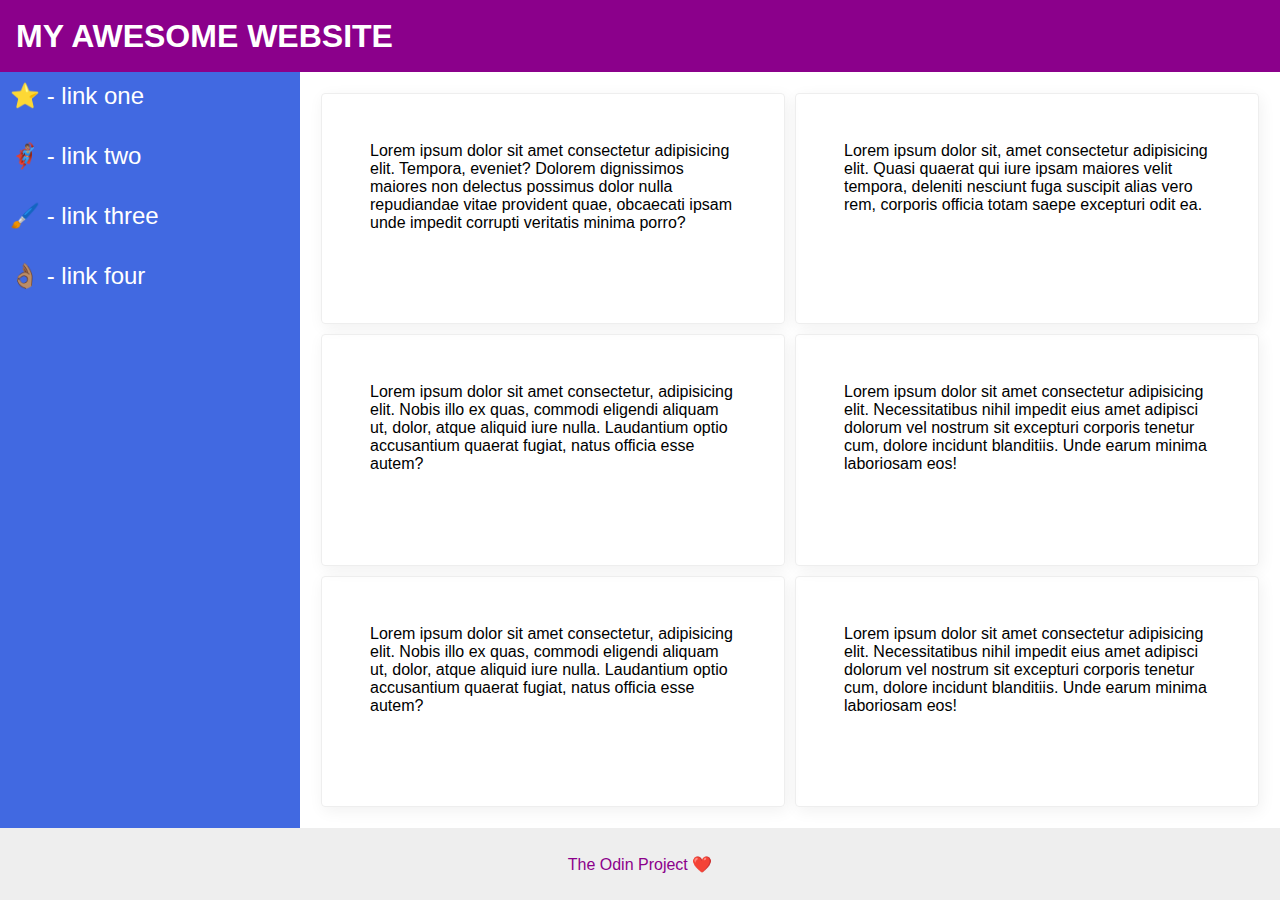
<file: flex/07-flex-layout-2/index.html>
<!DOCTYPE html>
<html lang="en">
  <head>
    <meta charset="UTF-8">
    <meta http-equiv="X-UA-Compatible" content="IE=edge">
    <meta name="viewport" content="width=device-width, initial-scale=1.0">
    <title>The Holy Grail</title>
    <link rel="stylesheet" href="style.css">
  </head>
  <body>
    <div class="header">
      MY AWESOME WEBSITE
    </div>
    
    <div class="container">
      <div class="sidebar">
        <ul>
          <li><a href="#">⭐ - link one</a></li>
          <li><a href="#">🦸🏽‍♂️ - link two</a></li>
          <li><a href="#">🖌️ - link three</a></li>
          <li><a href="#">👌🏽 - link four</a></li>
        </ul>
      </div>
      
      <div class="content">
        <div class="card">Lorem ipsum dolor sit amet consectetur adipisicing elit. Tempora, eveniet? Dolorem dignissimos maiores non delectus possimus dolor nulla repudiandae vitae provident quae, obcaecati ipsam unde impedit corrupti veritatis minima porro?</div>
        <div class="card">Lorem ipsum dolor sit, amet consectetur adipisicing elit. Quasi quaerat qui iure ipsam maiores velit tempora, deleniti nesciunt fuga suscipit alias vero rem, corporis officia totam saepe excepturi odit ea.</div>
        <div class="card">Lorem ipsum dolor sit amet consectetur, adipisicing elit. Nobis illo ex quas, commodi eligendi aliquam ut, dolor, atque aliquid iure nulla. Laudantium optio accusantium quaerat fugiat, natus officia esse autem?</div>
        <div class="card">Lorem ipsum dolor sit amet consectetur adipisicing elit. Necessitatibus nihil impedit eius amet adipisci dolorum vel nostrum sit excepturi corporis tenetur cum, dolore incidunt blanditiis. Unde earum minima laboriosam eos!</div>
        <div class="card">Lorem ipsum dolor sit amet consectetur, adipisicing elit. Nobis illo ex quas, commodi eligendi aliquam ut, dolor, atque aliquid iure nulla. Laudantium optio accusantium quaerat fugiat, natus officia esse autem?</div>
        <div class="card">Lorem ipsum dolor sit amet consectetur adipisicing elit. Necessitatibus nihil impedit eius amet adipisci dolorum vel nostrum sit excepturi corporis tenetur cum, dolore incidunt blanditiis. Unde earum minima laboriosam eos!</div>  
      </div>
     
    </div>
    
    <div class="footer">
      The Odin Project ❤️
    </div>
  </body>
</html>
</file>
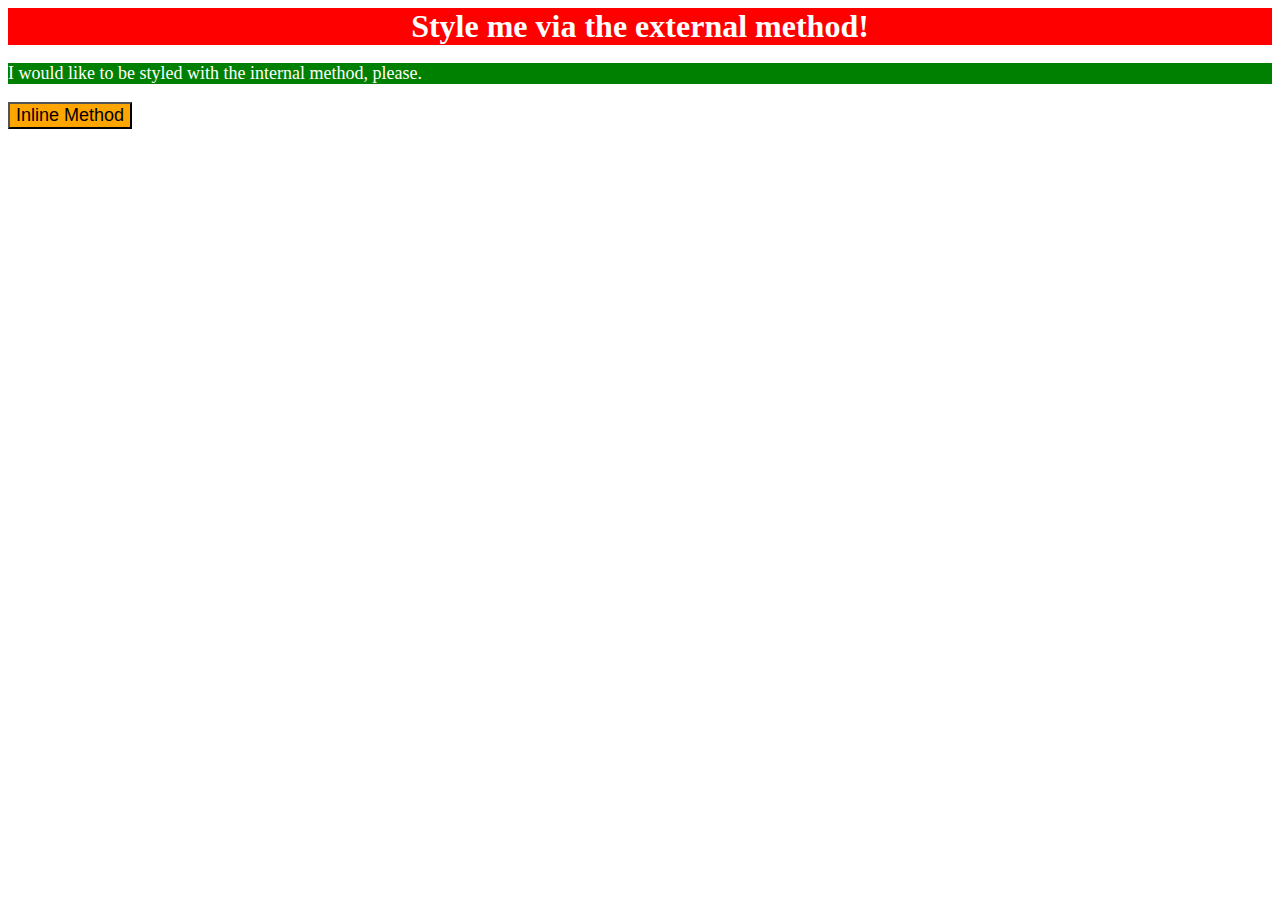
<file: foundations/01-css-methods/index.html>
<!DOCTYPE html>
<html lang="en">
  
  <head>
    <meta charset="UTF-8">
    <meta http-equiv="X-UA-Compatible" content="IE=edge">
    <meta name="viewport" content="width=device-width, initial-scale=1.0">
    <title>Methods for Adding CSS</title>

    <!-- External CSS -->
    <link rel="stylesheet" href="styles.css">

    <!-- Internal CSS -->
    <style>
      p {
        background-color: green;
        color: white;
        font-size: 18px;
      }
    </style>
  </head>
  
  <body>
    
    <div>Style me via the external method!</div>

    <p>I would like to be styled with the internal method, please.</p>

    <!-- inline css -->
    <button style="background-color: orange; font-size: 18px">Inline Method</button>
  
  </body>
</html>
</file>
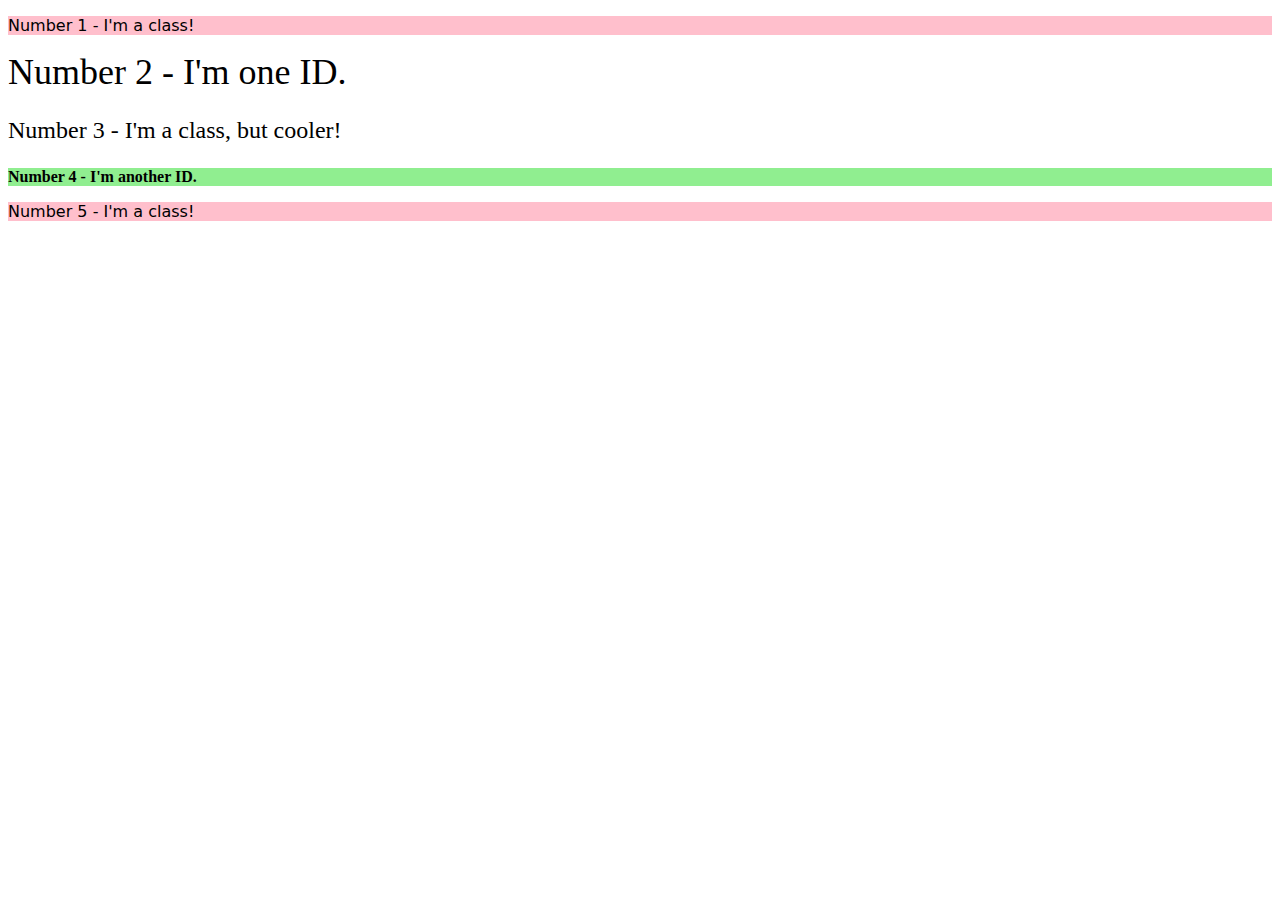
<file: foundations/02-class-id-selectors/index.html>
<!DOCTYPE html>
<html lang="en">
  <head>
    <meta charset="UTF-8">
    <meta http-equiv="X-UA-Compatible" content="IE=edge">
    <meta name="viewport" content="width=device-width, initial-scale=1.0">
    <title>Class and ID Selectors</title>
    <link rel="stylesheet" href="style.css">
  </head>
  <body>
    <p class="odd">Number 1 - I'm a class!</p>
    <div class="even" id="second-element">Number 2 - I'm one ID.</div>
    <p class="old" id="third-element">Number 3 - I'm a class, but cooler!</p>
    <div class="even" id="fourth-element">Number 4 - I'm another ID.</div>
    <p class="odd">Number 5 - I'm a class!</p>
  </body>
</html>
</file>
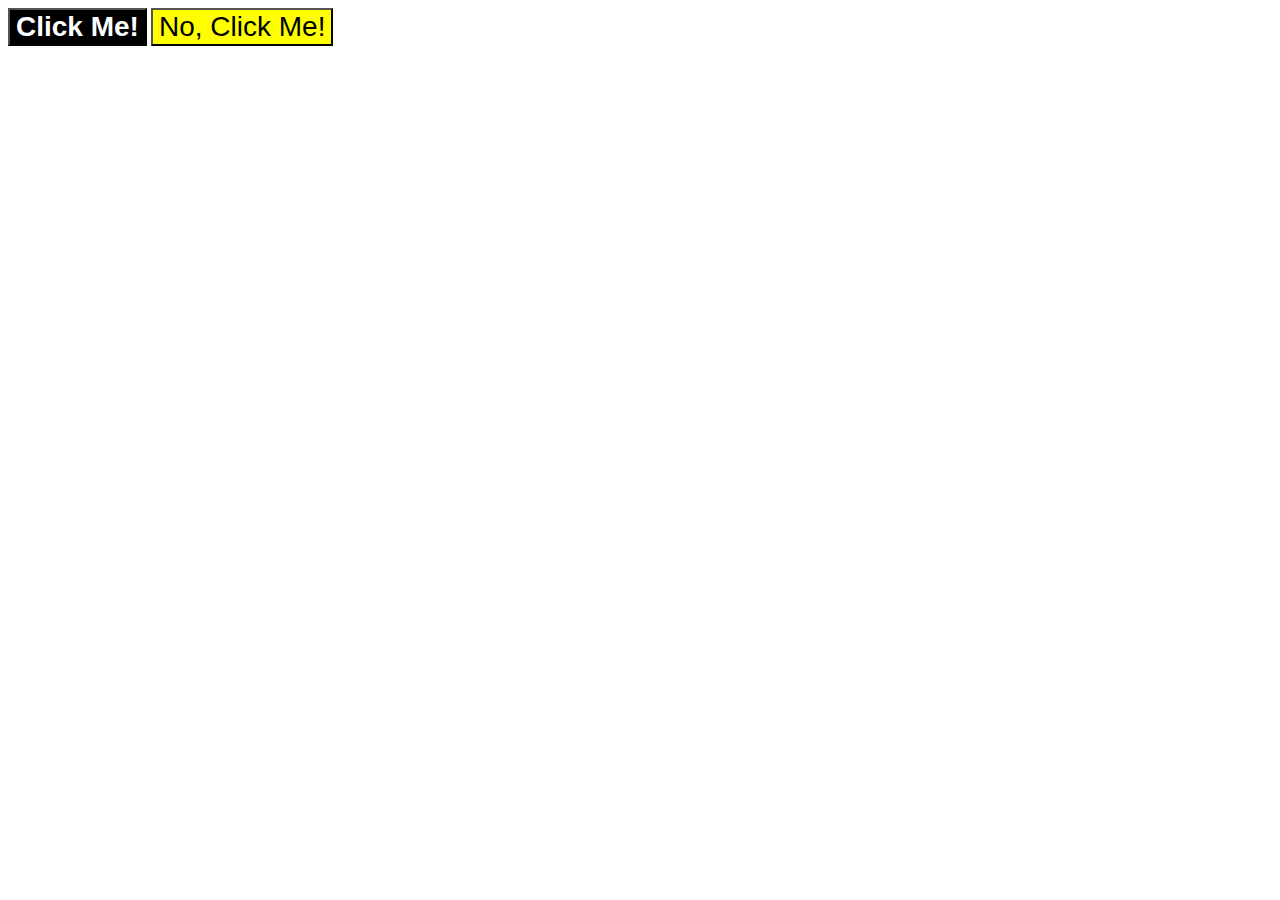
<file: foundations/03-grouping-selectors/index.html>
<!DOCTYPE html>
<html lang="en">
  <head>
    <meta charset="UTF-8">
    <meta http-equiv="X-UA-Compatible" content="IE=edge">
    <meta name="viewport" content="width=device-width, initial-scale=1.0">
    <title>Grouping Selectors</title>
    <link rel="stylesheet" href="style.css">
  </head>
  <body>
    <button class="first">Click Me!</button>
    <button class="second">No, Click Me!</button>
  </body>
</html>
</file>
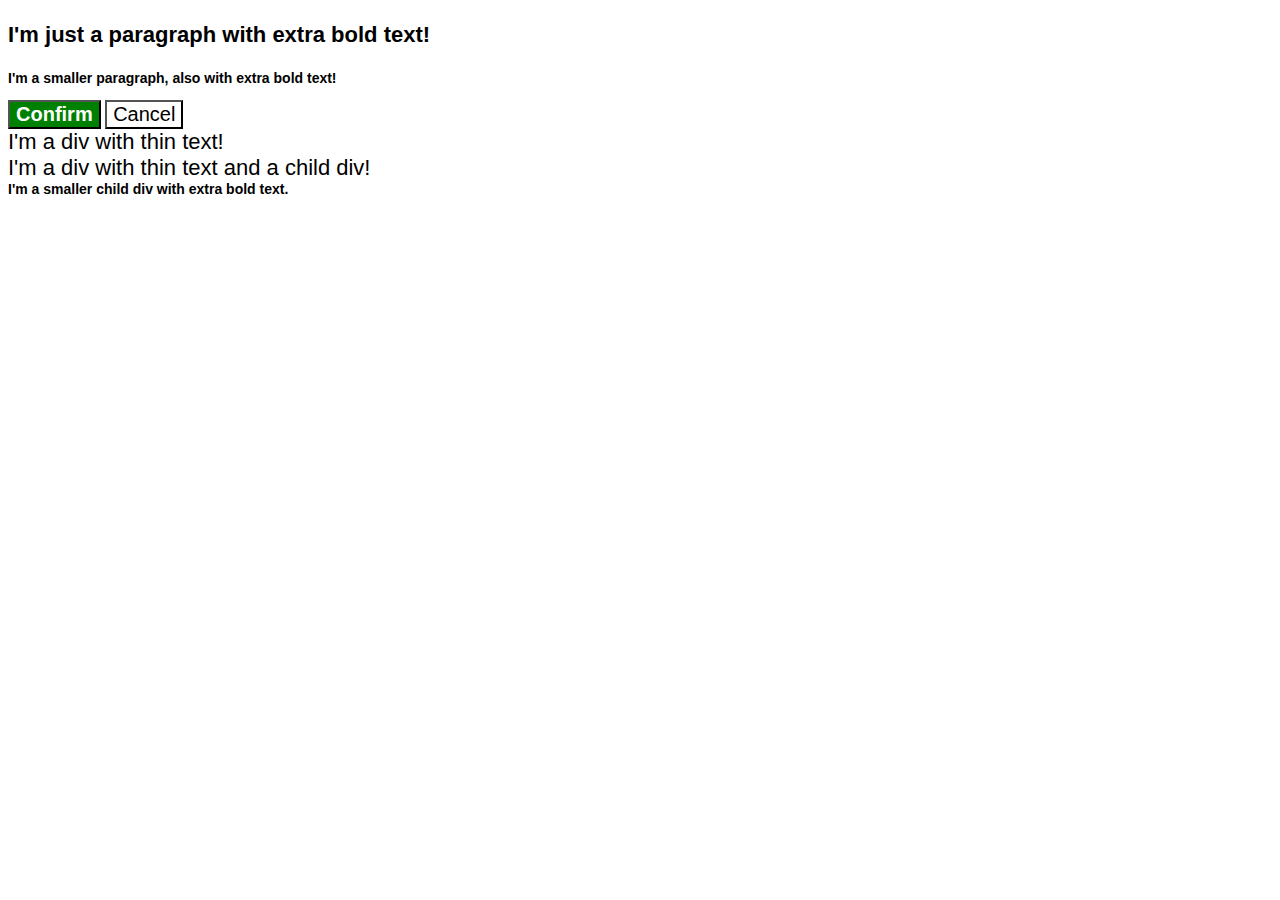
<file: foundations/06-cascade-fix/index.html>
<!DOCTYPE html>
<html lang="en">
  <head>
    <meta charset="UTF-8">
    <meta http-equiv="X-UA-Compatible" content="IE=edge">
    <meta name="viewport" content="width=device-width, initial-scale=1.0">
    <title>Fix the Cascade</title>
    <link rel="stylesheet" href="style.css">
  </head>
  <body>
    <p class="para">I'm just a paragraph with extra bold text!</p>
    <p class="para small-para">I'm a smaller paragraph, also with extra bold text!</p>

    <button id="confirm-button" class="button confirm">Confirm</button>
    <button id="cancel-button" class="button cancel">Cancel</button>

    <div class="text">I'm a div with thin text!</div>

    <div class="text">I'm a div with thin text and a child div!
      <div class="text child">I'm a smaller child div with extra bold text.</div>
    </div>

  </body>
</html>
</file>
<file: flex/07-flex-layout-2/style.css>
body {
  font-family: -apple-system, BlinkMacSystemFont, 'Segoe UI', Roboto, Oxygen, Ubuntu, Cantarell, 'Open Sans', 'Helvetica Neue', sans-serif;
  margin: 0;
  min-height: 100vh;
}

.header {
  height: 72px;
  background: darkmagenta;
  color: white;
}

.footer {
  height: 72px;
  background: #eee;
  color: darkmagenta;
}

.sidebar {
  width: 300px;
  background: royalblue;
  box-sizing: border-box;
}

.card {
  border: 1px solid #eee;
  box-shadow: 2px 4px 16px rgba(0,0,0,.06);
  border-radius: 4px;
}


/* solution */ 

body {
  display: flex;
  flex-direction: column; 
}

.header {
  display: flex;
  align-items: center;
  padding: 0 16px;
  font-size: 32px;
  font-weight: 900;
}

.footer {
  display: flex;
  justify-content: center;
  align-items: center;
}

.container {
  display: flex;
  flex-direction: row;
  flex: 1;
}

.container .content {
  display: flex;
  flex-wrap: wrap;
  
}

a {
  text-decoration: none;
  color: white;
  font-size: 24px;
}

.sidebar{
  /* border: 2px solid black; */
  width: 300px;
  padding: 10px;

  display: flex;
  flex-direction: column;
  
  align-items: flex-start;
  flex-shrink: 0;
}

.sidebar ul {
  margin: 0px;
  padding: 0px;
  list-style: none;
  display: flex;
  flex-direction: column;
  gap: 32px;
}

.container .content {
  display: flex;
  flex-direction: row;
  flex-wrap: wrap;
  padding: 16px;
}

.content .card {
  padding: 48px;
  flex: 1 1 25%;
  margin: 5px;
}
</file>
<file: foundations/01-css-methods/styles.css>
div {
    font-size: 32px;
    background-color: red;
    color: white;
    text-align: center;
    font-weight: bold;
}
</file>
<file: foundations/02-class-id-selectors/style.css>
.odd {
    background-color: rgb(100%,75%,80%);
    font-family: "Verdana", "DejaVu Sans", sans-serif;
}

#second-element {
    color: rgb(0,0,100%);
    font-size: 36px;
}

#third-element {
    font-size: 24px;
}

#fourth-element {
    background-color: #90EE90;
    font-size: 24;
    font-weight: bold;
}
</file>
<file: foundations/03-grouping-selectors/style.css>
.first {
    background-color: black;
    color: white;
    font-weight: bold;
}

.second {
    background-color: yellow;
}

.first, 
.second {
    font-size: 28px;
    font-family: Helvetica, "Times New Roman", sans-serif;
}
</file>
<file: foundations/06-cascade-fix/style.css>
body {
  font-family: Arial, Helvetica, sans-serif;
}

.para,
.small-para {
  color: hsl(0, 0%, 0%);
  font-weight: 800;
}

.para {
  font-size: 22px;
}

.button {
  background-color: rgb(255, 255, 255);
  color: rgb(0, 0, 0);
  font-size: 20px;
}


div.text {
  color: rgb(0, 0, 0);
  font-size: 22px;
  font-weight: 100;
}

.para.small-para {
  font-size: 14px;
  font-weight: 800;
}


#confirm-button {
  background: green;
  color: white;
  font-weight: bold;
} 


.text.child {
  color: rgb(0, 0, 0);
  font-weight: 800;
  font-size: 14px;
}
</file>
